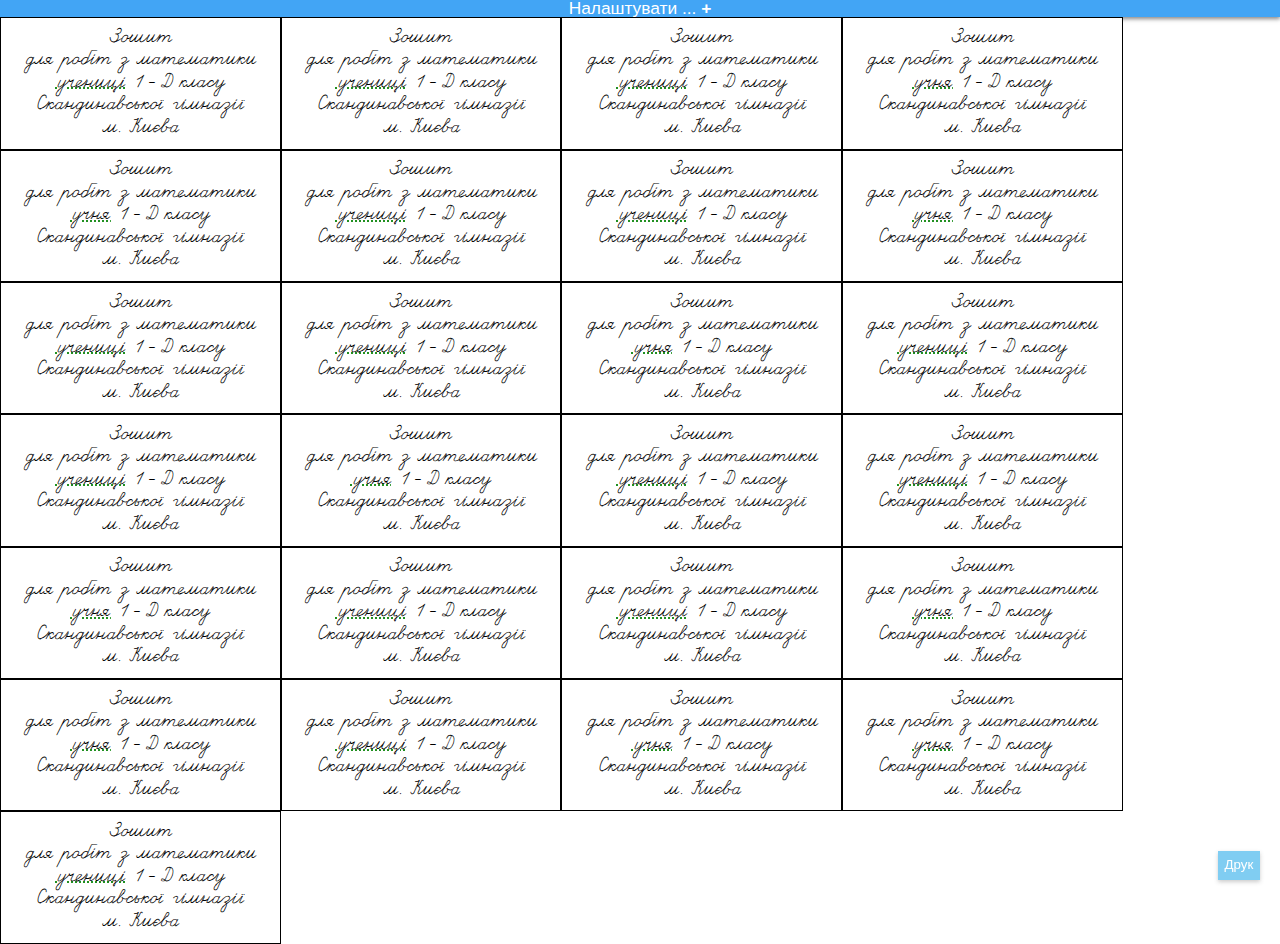
<file: index.html>
<!DOCTYPE html>
<html>
<head>
	<meta charset="UTF-8">
	<title>Генератор бірок до зошитів - Скандинавська гімназія</title>
	<link rel="stylesheet" href="app.css" type="text/css" />
	<link rel="stylesheet" href="app-print.css" media="print" type="text/css" />
	<script type="text/javascript" src='pru.js'></script>
	<script type="text/javascript" src="app.js"></script>
</head>
<body>
	<input type="checkbox" id="formswitch">
	<form id="shields_form">
		<label for="formswitch" class="button">Налаштувати ... </label>
		<div class="outline">
			<label class="info" message="Налаштування збережені у браузері">
				Назва поточних налаштувань:
				<input type="text" id="config_name" value="App.fireChange(this)" onchange="App.setName(this.value)">
				<label class="button info" message="Завантаження файлу налаштувань на комп'ютер" onclick="App.config.dump()">Зберегти у файл...</label><label class="button" for="config_file">Відкрити файл налаштувань...</label>
				<input type="file" style="display: none" name="config_file" accept="application/json" id="config_file" onchange="App.config.loadConfig(this)">
			</label>

			<label class="info" message="Шрифт" id="dim">
				<datalist id="tickmarks">
				  <option value="0.8" label="8 pt">
				  <option value="0.9" label="9 pt">
				  <option value="1" label="10 pt">
				  <option value="1.1" label="11 pt">
				  <option value="1.2" label="12 pt">
				  <option value="1.3" label="13 pt">
				  <option value="1.4" label="14 pt">
				  <option value="1.5" label="15 pt">
				  <option value="1.6" label="16 pt">
				  <option value="1.7" label="17 pt">
				  <option value="1.8" label="18 pt">
					<option value="1.9" label="19 pt">
				  <option value="2" label="20 pt">
				  <option value="2.1" label="21 pt">
				  <option value="2.2" label="22 pt">
				  <option value="2.3" label="23 pt">
					<option value="2.4" label="24 pt">
				</datalist>
				<input type="range" min="0.8" list="tickmarks" max="2.4" step="0.1" name="scale" value=1.3 onchange="App.changeX(this.value)">
			</label>

			<label class="info" message="Відступи" id="dim-pad">
				<datalist id="tickmarks2">
					<option value="0" label="0px">
				  <option value="3">
				  <option value="6" >
				  <option value="9" >
				  <option value="12" >
				  <option value="15" label="15px">
				  <option value="18" >
				  <option value="21" >
				  <option value="24" >
				  <option value="27" >
				  <option value="30" label="30px">
				</datalist>
				<input type="range" min="0" list="tickmarks2" max="30" step="3" name="pad" value=0 oninput="App.fireChange(this)" onchange="App.changePad(this.value)" onmousedown="App.hilight()" onmouseup="App.dehilight()">
			</label>

			<label for="firstline">
	      <input type="text" name="firstline" id="firstline" value="Зошит" oninput="App.fireChange(this)" onchange="App.optionalline(this.id,this.value)">
	    </label>

			<label for="classname">
				<input type="text" name="classname" id="classname" value="для робіт з математики" oninput="App.fireChange(this)" onchange="App.optionalline(this.id,this.value)">
			</label>

	    <label for="classname2">
	      <input type="text" name="classname2" id="classname2" oninput="App.fireChange(this)" onchange="App.optionalline(this.id,this.value)">
	    </label>

			<label>учня|учениці <input type="text" name="grade" style="width: 10em" placeholder="1 - Д" oninput="App.fireChange(this)" onchange="App.setGrade((this.value && this.value!='')?this.value:this.placeholder)"> класу</label>
			<label>Скандинавської гімназії</label>
			<label>м. Києва</label>
		</div>
		<div class="kids outline">
			<label class="info" message="(в родовому відмінку, в стовпчик або через кому)">Прізвища та імена дітей: </label>
			<textarea name="kids" oninput="App.fireChange(this)" onchange="App.setKids(this.value)"></textarea>
		</div>
	</form>
	<div class="pages" id="output">	</div>
	<div class="button hoist info" message="Для правильного друку в налаштуваннях друку слід встановити орієнтацію сторінки - альбомну(landscape), і нульові поля" id="print" onclick="window.print()">Друк</div>
</body>
</html>
</file>
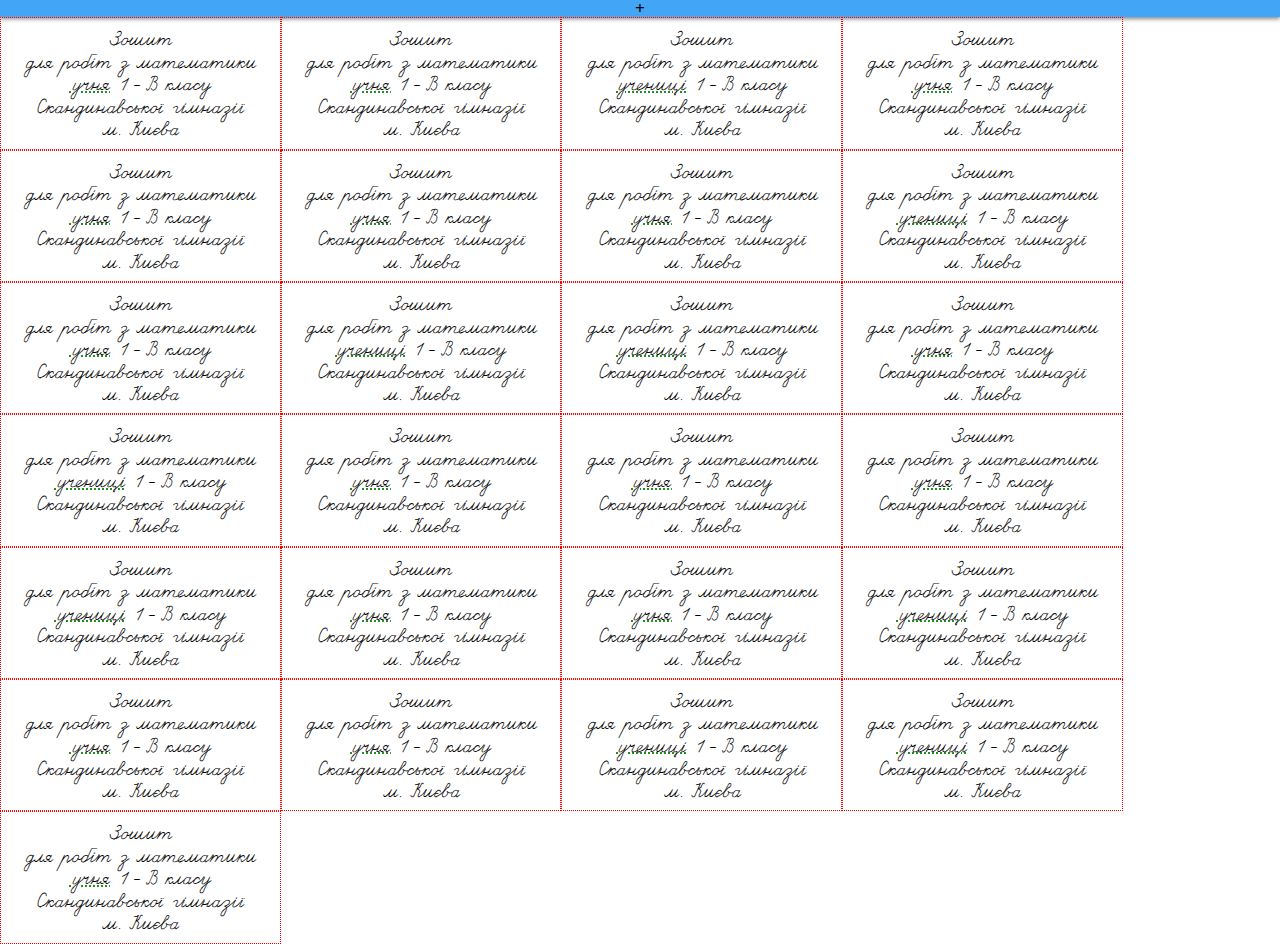
<file: pru.html>
<!DOCTYPE html>
<html>
<head>
	<meta charset="UTF-8">
	<title>Генератор бірок до зошитів - Скандинавська гімназія</title>
	<style type="text/css">
		@font-face {
			font-family: Pru;
			src: url('pru.ttf');
		}
		:root {
			font-size: 13pt;
		}
		body {
			margin: 0px;
			padding: 0px;
		}
		input#formswitch {
			display:none;
		}
		form {
			display: flex; display: -webkit-flex;
			-webkit-flex-direction: row; -ms-flex-direction: row; flex-direction: row;
			flex-wrap: wrap;
			padding: 0px 0.6em 0.6em;
			min-height: 5em;
			max-height: 10em;
			-webkit-align-items: baseline; align-items: baseline;
			-webkit-justify-content: space-around; justify-content: space-around;
			box-shadow: 0px 2px 4px rgba(56,56,56,0.6);
			overflow:hidden;
			transition: max-height ease-out 0.2s, min-height ease-out 0.2s;
		}
		#formswitch:not(:checked) + form {
			max-height: 1em;
			min-height: 0px;
			padding:0px;
			transition: max-height ease-in 0.2s, min-height ease-in 0.2s;
		}
		#formswitch:not(:checked) + form :not([for="formswitch"]) {
			opacity: 0;
			transition: opacity linear 0.2s;
		}
		#formswitch:checked + form label[for="formswitch"]:before {
			transform: rotateZ(45deg);
			transition: transform linear 0.2s;
		}
		form label[for="formswitch"] {
			-webkit-flex: 100% 1 0;
			-ms-flex: 100% 1 0;
			flex: 100% 1 0;
			padding: 0px;
			line-height: 1em;
			display: block;
			text-align: center;
			background-color: #039be5;
			transition: background-color linear 0.1s;
		}
		form label[for="formswitch"]:before {
			content: "+";
			font-weight: bold;
			display: inline-block;
			transition: transform linear 0.2s;
		}
		form label[for="formswitch"]:hover {
			background-color: #42a5f5;
			transition: background-color linear 0.1s;
		}
		form *{
			display: inline-block;
			vertical-align: middle;
			text-align: center;
		}
		form > *{
			padding: 0px 0.1em;
			border-right: solid grey 1px;
			-webkit-flex: auto 1 1;
			-ms-flex: auto 1 1;
			flex: auto 1 1;
			line-height: 2em;
		}
		form > *:last-child, form > *:first-child{
			border: none;
		}
		form textarea {
			min-height:5em;
		}
		form #dim {
			background-color: #bdbdbd;
		}
		.shield {
			display: flex; display: -webkit-flex; 
			-webkit-flex-direction: column; -ms-flex-direction: column; flex-direction: column;
			flex-wrap: nowrap;
			-webkit-align-items: stretch; align-items: stretch;
			-webkit-justify-content: center; justify-content: center;
			font-family: Pru;
			font-size: 1em;
			-webkit-flex: auto 1 1;
			-ms-flex: auto 1 1;
			flex: auto 1 1;
			height: auto;
			line-height: 0.5em;
			text-align: center;
			padding: 0px;
			border: solid 0.5px black;
		}
		.shield#pad{
			visibility: hidden
		}
		.shield p {
			-webkit-flex: 0.5em 0 1;
			-ms-flex: 0.5em 0 1;
			flex: 0.5em 0 1;
			margin: 0.4em 1em;
			white-space: nowrap;
		}
		.shield p:first-child{
			margin-top: 1em;
		}
		.shield p:last-child{
			margin-bottom: 0.5em;
		}
		.shield p:empty, .shield p[hide="true"] {
			display: none;
		}
		.rotatable {
			position: relative;
			text-decoration: underline;
			text-decoration-style: dotted;
			text-decoration-color: green
		}
		.rotatable:hover:after, .warning:hover:after {
			display: block;
			position: absolute;
			background-color: ivory;
			padding: 0.3em;
			box-shadow: 0px 2px 4px rgba(56,56,56,0.6);
			width: auto;
			top: -1em;
			left: 1em;
			font-family: sans-serif;
			font-size: 8pt;
		}
		.warning {
			position: relative;
			border: dotted 1px red;
		}
		.warning:hover:after {
			content: "Не вдалося визначити рід: потрібно вказати вручну";
		}
		.rotatable:hover:after {
			content: "Для перемикання значень - клацніть";
		}
		.pages {
			width: 297mm;
			height: 210mm;
			overflow:visible;
			display: flex; display: -webkit-flex; 
			-webkit-flex-direction: row; -ms-flex-direction: row; flex-direction: row;
			flex-wrap: wrap;
		}
	</style>
	<style media="print" type="text/css">
		form, #formswitch {display:none}
		@page, body {
			size: A4 landscape;
			margin: 0px;
			padding: 0px;
		}
		.rotatable, .warning {
			text-decoration: none;
		}
	</style>
	<script type="text/javascript" src='pru.js'></script>
</head>
<body>
<input type="checkbox" id="formswitch">
<form id="shields_form">
	<label for="formswitch"></label>
	<label id="dim">Розмір:<input type="range" min="0.5" max="2" step="0.1" name="x" value=1 onchange="changeX(this.value)">
	</label>

	<label for="firstline"><input type="checkbox" id="firstline" name="fline" checked=true onchange='line0(this.checked)'>Зошит</label>

	<label for="secondline">
		<input type="checkbox" name="sline" checked=true onchange="setClassname(this.checked)">
		<input type="text" name="classname" placeholder="для робіт з математики" onchange="setClassname(this.value)">
	</label>

	<label>учня|учениці <input type="text" name="grade" placeholder="1 - В" onchange="setGrade(this.value)"> класу</label>
	<label>Скандинавської гімназії</label>
	<label>м. Києва</label>
	<label>Прізвища та імена дітей (в родовому відмінку, в стовпчик або через кому): <textarea name=kids onchange="setKids(this.value)"></textarea></label>
</form>
<div class="pages" id="output">

</table>
</body>
<script type="text/javascript">

	var out = document.getElementById("output");

	function tolist(multiline){
		return multiline?multiline.split(/[,\n]/).map(function(k){return k.trim()}):[];
	}

	function form(field){
		var form = document.getElementById("shields_form");
		if (field == "kids") {
			return tolist(form.kids.value);
		}
		return form[field].checked || form[field].value || form[field].placeholder
	}

	var dpmm = out.clientWidth/297;
	var page_expected_height = 210*dpmm;

	function Cell(name){
		const toggle = function(on){
			if (!(this instanceof HTMLElement)) throw new TypeError("Orphan method");
			var val = (on == undefined)?(this.getAttribute("hide") != "true"):!on;
			this.setAttribute("hide",val.toString());
			return this;
		};

		const set = function(v){
			if (!(this instanceof Node)) throw new TypeError("Orphan method");
			if (v) { //v present
				var parent = this;
				if (!(v instanceof Array)) { //not an Array
					if (v.length && (!(typeof v === "string"))) {
						//.length present but not an array (nor string): for NodeList lot
						for (var c=[],i = 0;i<v.length;i++){
							c[i]=v[i];
						}
						v = c;
					}
					else v = [v]; //converted to Array
				}
				this.innerHTML = "";
				v.forEach(function(child){
					if (child instanceof Node) {
						parent.appendChild(child)
					}
					else parent.appendChild(document.createTextNode(" "+child));
				}); //populate
			}
			return this;
		};

		const simpletext = document.createTextNode;

		var cell = Cell.cell = function cell(id){
			var self = document.createElement("div");
			self.className="shield";
			if (id) self.id = id;
			self.style.fontSize = form("x")+"em";
			return self;
		}

		function line(defaultValue,id){
			var self = document.createElement("p");
			self.className="line";
			if (id) self.id=id;
			self.toggle = toggle.bind(self);
			self.set = set.bind(self);
			self.set(defaultValue);
			return self;
		}
		
		function variable(defaultValue,id){
			var self = document.createElement("span");
			self.id = id;
			self.set = set.bind(self);
			if (defaultValue) self.set(defaultValue);
			return self;
		}

		function rotatable(valuesArray,id){
			var _values = valuesArray.slice(0);
			var self = document.createElement("span");
			self.className = "rotatable";
			var _index_pointer = 0;
			var _set = set.bind(self);
			self.rotate = function(index){
				if (index !== undefined) _index_pointer = index;
				else _index_pointer++;
				_index_pointer = _index_pointer%_values.length;
				_set(_values[_index_pointer]);
			};
			self.addEventListener("click",function(e){this.rotate();});
			self.rotate(0);
			return self;
		}

		
		var self = cell();
		self.appendChild(line(ToPru("Зошит"),"line0")).toggle(form("firstline"));
		self.appendChild(line(ToPru(form("classname")),"line1"));
		var gender = rotatable([ToPru("учня"),ToPru("учениці")],"gender");
		self.appendChild(line([gender,variable(ToPru(form("grade")),"grade"),ToPru("класу")],"line2"));
		self.appendChild(line(ToPru("Скандинавської гімназії")));
		self.appendChild(line(ToPru("м. Києва")));
		self.appendChild(line(ToPru(name)));
		var male = checkMale(name);
		if (male === undefined) {
			self.classList.add("warning");
			gender.rotate((Math.random()<0.5));
		}
		else gender.rotate((male)?0:1);
		return self;
	}

	function changeX(v){
		var all = document.querySelectorAll(".shield");
		for (var i=0;i<all.length;i++){
			all[i].style.fontSize = v+"em";
		}
		resize();
	}

	function line0(on){
		var all = document.querySelectorAll(".shield:not(#pad) #line0.line");
		for (var i=0;i<all.length;i++){
			all[i].toggle(on);
		}
		resize();
	};

	function setClassname(v){
		if (typeof v === "string") classname = v;
		var all = document.querySelectorAll(".shield:not(#pad) #line1.line");
		for (var i=0;i<all.length;i++){
			if (typeof v === "string") all[i].set(ToPru(v));
			else all[i].toggle(!!v);
		}
		resize();
	}

	function setGrade(v){
		var all = document.querySelectorAll(".shield:not(#pad) #line2.line #grade");
		for (var i=0;i<all.length;i++){
			all[i].set(ToPru(v));
		}
	}
	
	function setKids(lines){
		render(tolist(lines));
	}

	function checkMale(name){
		if (name.length){
			var girls = ["Августи","Аврелії","Аврори","Агапії","Агати","Агафії","Агафоники","Аглаї","Аглаїди","Агнеси","Агнії","Агрипини","Ади","Аделаїди","Аделіни","Адріани","Аеліти","Ази","Азалії","Аїди","Акилини","Алевтини","Аліни","Аліси","Алли","Альбертини","Альбіни","Альвіни","Альфреди","Анастасії","Анатолії","Ангеліни","Анжели","Анжеліки","Анни","Антониди","Антоніни","Антонії","Анфіси","Аполлінарії","Аполлонії","Аріадни","Аркадії","Арсени","Артемізії","Артемізи","Артемісії","Артеміси","Артемії","Аскліпії","Ассолі","Асї","Аурики","Афанасії","Афіни","Атени","Афродіти","Бажани","Барбари","Беатриси","Белли","Берегинї","Берти","Біловиди","Біломири","Білослави","Біляни","Благинї","Благовиди","Благовіри","Благовісти","Благослави","Богдани","Богодари","Богуслави","Божени","Болеслави","Борислави","Броніслави","Валентини","Валерії","Ванди","Варвари","Василини","Васси","Векли","Венери","Вероніки","Вівдї","Вікторини","Вікторії","Вілени","Віленіни","Віліни","Віоли","Віолетти","Віри","Віргінії","Віринеї","Вірослави","Віти","Віталіни","Віталії","Влади","Владилени","Владислави","Владлини","Власти","Володимири","Волї","Всеслави","В'ячеслави","Гаїни","Галини","Ганни","Анни","Гафії","Гелени","Георгіни","Гертруди","Глафіри","Глафири","Гликерії","Ликерії","Ликери","Голубки","Горислави","Горпини","Гремислави","Густави","Далевиди","Далеслави","Далемили","Далемири","Далібори","Дани","Дарини","Дарії","Дарини","Одарини","Одарки","Дарислави","Даромири","Дебори","Держислави","Дзвенимири","Дзвенислави","Дзвінки","Дивозори","Діани","Діни","Діяни","Добринки","Добряни","Добровити","Добровісти","Добродії","Доброгніви","Добролюби","Добромили","Добромири","Добромисли","Доброніги","Доброслави","Долеслави","Долини","Долї","Доляни","Домни","Домахи","Доморади","Донни","Доротеї","Дорофеї","Драгомири","Древослави","Дружелюби","Евеліни","Едіти","Елеонори","Елли","Елвіни","Ельвіри","Емми","Еммануелі","Еммануїли","Емілії","Еріки","Есмеральди","Естер","Есфір","Єви","Євгенії","Ївги","Югини","Євдокії","Вівдї","Докії","Явдохи","Євфросинії","Єфросинії","Єкатерини","Єлизавети","Лизавети","Лисавети","Єпистимії","Єпистими","Жадани","Жанни","Ждани","Жозефіни","Забави","Звенигори","Звенислави","Звонимири","Земфіри","Зірки","Зінаїди","Злати","Златомири","Златоусти","Золотодани","Зорегляди","Зореслави","Зорини","Зоряни","Зорї","Зої","Іванни","Ігорини","Ілони","Інги","Інни","Інеси","Ірини","Ірми","Іларії","Ісидори","Ії","Ївги","Йовілли","Йосипи","Осипи","Йосифати","Казимири","Казки","Калини","Капітоліни","Капитолини","Капитоліни","Карини","Кароліни","Кассандри","Катерини","Єкатерини","Катрї","Квітки","Квітослави","Кикилії","Килини","Кіри","Клавдії","Клари","Клеопатри","Колодари","Констанції","Корини","Кори","Корнелії","Красимири","Красновиди","Краснолики","Красунї","Ксенії","Аксенії","Оксенії","Оксани","Купави","Лади","Ладислави","Ладомили","Ладомири","Лариси","Левини","Лелї","Лесї","Либіді","Лідії","Лілії","Лілеї","Ліни","Лоли","Лоліти","Лукії","Лукини","Лукреції","Любави","Любанї","Любислави","Любові","Любомили","Любомири","Люборади","Людмили","Людомили","Любослави","Льолї","Ляни","Мавки","Магадари","Магдалини","Магдалени","Магди","Маїни","Майї","Маківки","Малунї","Малуши","Мальви","Мальвіни","Маргарити","Марти","Марфи","Марути","Марії","Мар'ї","Марічки","Марини","Мартини","Мар'яни","Маріанни","Маріамни","Медоради","Меланії","Мечислави","Милани","Миловани","Миловиди","Милодари","Милослави","Мирани","Миробоги","Миролюби","Мирослави","Михайлини","Млади","Мокрини","Макрини","Моніки","Мотрї","Мстислави","Мудролюби","Надії","Надіслави","Найди","Найдени","Наслави","Настасії","Настї","Наталії","Наталї","Наталки","Нелї","Немири","Нігослави","Незабудки","Ніки","Ніни","Нінелі","Нонни","Огняни","Одарки","Оксани","Олександри","Олени","Олесї","Олівії","Олімпіади","Олімпії","Ольги","Орести","Оримири","Орини","Орислави","Орисї","Оріяни","Оріянки","Орогости","Осипи","Острозори","Остромири","Осмомисли","Остромови","Пави","Павли","Павлини","Пелагії","Пелагеї","Палагни","Палазги","Параскеви","Параскевії","Парасковії","Перелюби","Перемили","Перемисли","Пистини","Півонії","Поліни","Позвізди","Полези","Поляни","Потішани","Предслави","Пріськи","Пульхерії","Пульхери","Ради","Радани","Радимири","Радмили","Радогости","Радомири","Радослави","Раїни","Раїси","Ревеки","Ребекки","Регіни","Ренати","Римми","Рини","Ріани","Ріанни","Рідни","Рогволоди","Рогніди","Родослави","Рожани","Рози","Розалії","Рузалії","Роксани","Роксолани","Ромашки","Романи","Ромени","Росави","Росини","Ростислави","Ростичари","Ростунї","Рудани","Роналіни","Рошелі","Русани","Руслани","Русудани","Русяви","Русявки","Рут","Руф","Руфіни","Руфини","Сабріни","Санти","Сари","Сарри","Світлани","Світовиди","Світогори","Світодари","Світозари","Світолики","Світолюби","Світослави","Світояри","Свободани","Святогори","Святолюби","Святослави","Севастіани","Северини","Секлети","Секлетини","Серафими","Силати","Силолюби","Силослави","Синезори","Синьооки","Сімони","Слави","Славини","Славолюби","Славомили","Сміяни","Сніжани","Сніжинки","Собіслави","Соломії","Соломонії","Сологуби","Сонцевиди","Сонцедари","Сонцелики","Сонцеслави","Сонї","Софії","Станимири","Станіслави","Стелли","Стефаниди","Стефанії","Сусанни","Сосанни","Судимири","Судислави","Сюзанни","Тави","Таїсії","Таїси","Тамари","Таміли","Танаськи","Татолюби","Твердислави","Твердогости","Творимири","Творислави","Теклї","Терези","Тетяни","Тіни","Толигніви","Тонкостани","Трояни","Улити","Уляни","Устини","Фаїни","Февронії","Февросії","Хіврї","Фекли","Феліції","Фелікси","Филікитати","Филіцитати","Филіцати","Феодори","Федори","Тодори","Феодосії","Федосії","Теодозії","Фотини","Фотинії","Хотини","Фоти","Фросини","Харити","Харитини","Харитї","Хіврї","Хриси","Христини","Христї","Цецілії","Цвітани","Чеслави","Югини","Юдит","Юдиф","Юдихви","Юзефи","Юлії","Юлини","Юнії","Юліанії","Юліанни","Юстини","Юхимії","Юхими","Юхимини","Євфимiї","Єфимії","Хими","Явдохи","Ядвіги","Яни","Яніни","Ярини","Яромири","Ярослави"];
			var boys = ["Абдулли","Авакума","Августа","Августина","Авдія","Авксентія","Аврама","Автонома","Агафона","Адальберта","Адама","Аделя","Адольфа","Адріана","Алонса","Альберта","Амоса","Ананія","Анастасія","Анатолія","Андрія","Андроніка","Ансельма","Антона","Антса","Арістофана","Арнольда","Арсена","Артема","Артемія","Афанасія","Богдана","Боніфація","Бориса","Борислава","Бояна","Броніслава","В'ячеслава","Валентина","Валерія","Варлаама","Варфоломія","Василія","Василя","Вахтанга","Веніаміна","Венцеслава","Віктора","Вільгельма","Віталія","Владислава","Власа","Володимира","Вратислава","Всеволода","Габрієля","Ганса","Гаррі","Гвіда","Гедеона","Георгія","Герасима","Герберта","Германа","Героніма","Гійома","Гліба","Горислава","Грегга","Григорія","Густава","Густава","Густафа","Дакоти","Даниїла","Данієля","Деметрія","Дениса","Джеймса","Джонатана","Діна","Дмитра","Добрині","Дорофія","Доста","Мухаммеда","Друза","Едуарда","Ежена","Євстратія","Євтихія","Євфимія","Єгора","Єлевферія","Ждана","Захарія","Зенона","Зоряна","Зури","Івана","Івара","Ігора","Ізяслава","Іларія","Іларіона","Іллі","Ісаака","Істислава","Ісуса","Йоакима","Йоана","Йосафата","Казимира","Каленика","Карла","Густава","Кира","Кирила","Кіта","Кіяса","Конона","Конрада","Корнія","Костянтина","Кріса","Кузьми","Лавріна","Лева","Леха","Лонгина","Лоренца","Лотара","Лук'яна","Любомира","Людовика","Макарія","Макара","Максима","Максиміліана","Мар'яна","Марата","Марка","Марка","Юнія","Сілана","Маркіяна","Матвія","Махна","Мефодія","Микити","Миколи","Мирона","Мирослава","Михайла","Мілана","Мітчелла","Мойсея","Момчила","Назарія","Натана","Недамира","Никодима","Нила","Нікіти", "Ноя","Олега","Олекси","Олександра","Олексія","Олівера","Онуфрія","Отта","Охріма","Павла","Павсекакія","Панкратія","Патрикія","Перрі","Петра","Пилипа","Потапа","Прокопа","Пшемислава","Радомира","Радослава","Рассела","Рафаеля","Рейнгольда","Ришарда","Рікарда","Ріхарда","Річарда","Рішара","Романа","Ромеа","Ростислава","Руслана","Святослава","Севастяна","Северина","Семена","Сергія","Сили","Силана","Сильвестра","Симеона","Симона","Спиридона","Станіслава","Степана","Судислава","Тадеуша","Тараса","Тара","Твердислава","Твердислава","Тейлора","Теофілакта","Тимофія","Тита","Тихона","Томаса","Трифона","Тутмоса","Федора","Феодосія","Феофіла","Філіпа","Філіппа","Франца","Фреда","Харитона","Хлодвіга","Хлотара","Хрвоє","Християна","Шира","Алі","Юліана","Юлія","Юрія","Юхима","Яїра","Яна","Яромира","Ярослава"];

			var fn = name.split(" ").pop().split("-");
			var male_count = 0,female_count = 0;
			fn.forEach(function(name){
				var s = new RegExp(name.split("").join("?")+"$","g");
				var m = Math.max.apply(null,boys.map(function(boy){
					return (boy.match(s)||[]).join("").length
				}));
				var f = Math.max.apply(null,girls.map(function(girl){
					return (girl.match(s)||[]).join("").length
				}));
				if (m>male_count) male_count = m;
				if (f>female_count) female_count = f;
			});
			
			if (male_count > female_count) return true;
			if (female_count > male_count) return false;
		}
		return undefined;
	}
	
	function render(kids){
		var c;
		out.innerHTML = "";
		for (var i = 0; i<(kids.length||25); i++){
			c = Cell((kids.length?kids[i]:""));
			out.appendChild(c);
		}
		setTimeout(resize,500);
	}
	
	function complement(){
		var first = out.children[0]
		, last = out.children[out.children.length-1]
		, dif=Math.round((out.clientWidth/first.clientWidth)-(out.clientWidth/last.clientWidth));
		for (var i=0; i<dif;i++){
			out.appendChild(last.cloneNode(true)).id = "pad";
		}
	}

	function resize(){
		[].slice.call(out.children).forEach(function(child){
			if (child.id == "pad") out.removeChild(child);
			else child.style.height = child.style.flexBasis?child.style.flexBasis="auto":child.style.webkitFlexBasis="auto";
		});
		var vsize = (out.clientHeight/Math.floor(out.clientHeight/out.children[0].clientHeight))-2;
		var hsize = (out.clientWidth/Math.floor(out.clientWidth/out.children[0].clientWidth))-2;
		for (var i=0;i<out.children.length;i++){
			out.children[i].style.height = vsize+"px";
			out.children[i].style.flexBasis?out.children[i].style.flexBasis=hsize*0.9+"px":out.children[i].style.webkitFlexBasis=hsize*0.9+"px";
		}
		complement();
	}

	render(form("kids"));
</script>
</html>
</file>
<file: app.css>
@font-face {
	font-family: Pru;
	src: url('pru.ttf');
}
*, *:after, *:before {
	box-sizing: border-box;
}
:root {
	font-size: 10pt;
	font-family: sans-serif;
}
body {
	margin: 0px;
	padding: 0px;
}
input#formswitch {
	display:none;
}
form {
	display: flex;
	display: -webkit-flex;
	-webkit-flex-direction: row;
	-ms-flex-direction: row;
	flex-direction: row;
	flex-wrap: wrap;
	font-size: 1.3rem;
	padding: 0px;
	-webkit-justify-content: space-around;
	justify-content: space-around;
	box-shadow: 0px 2px 4px rgba(56,56,56,0.6);
	overflow:hidden;
	transition: max-height ease-out 0.2s, min-height ease-out 0.2s;
}
#formswitch:not(:checked) + form {
	max-height: 1em;
	min-height: 0px;
	padding:0px;
	transition: max-height ease-in 0.2s, min-height ease-in 0.2s;
}
#formswitch:not(:checked) + form :not([for="formswitch"]) {
	opacity: 0;
	transition: opacity linear 0.2s;
}
#formswitch:checked + form label[for="formswitch"]:after {
	transform: rotateZ(45deg);
	transition: transform linear 0.2s;
}
form div.outline {
	display: flex;
	display: -webkit-flex;
	-webkit-flex-direction: column;
	-ms-flex-direction: column;
	flex-direction: column;
	flex-wrap: nowrap;
	flex: auto 1 1;
}

div.outline * {
	vertical-align: middle;
	text-align: center;
}
form label[for="formswitch"] {
	-webkit-flex: 100% 1 0;
	-ms-flex: 100% 1 0;
	flex: 100% 1 0;
	padding: 0em;
	margin:0px;
	line-height: 1em;
	display: block;
}
form label[for="formswitch"]:after {
	content: "+";
	font-weight: bold;
	display: inline-block;
	transition: transform linear 0.2s;
}
label input:only-child, input[type="range"] {
	width: 100%;
}
datalist {
	display: flex;
	width: 100%;
	justify-content: space-between;
}
datalist option {
	font-size: 80%;
}
div.outline > *{
	padding: 0px 0.1em;
	border-right: solid grey 1px;
	-webkit-flex: auto 1 1;
	-ms-flex: auto 1 1;
	flex: auto 1 1;
	line-height: 2em;
}
form > *:last-child, form > *:first-child{
	border: none;
}
textarea[name="kids"] {
	flex: 8;
}
form #dim {
	background-color: #bdbdbd;
}
.shield {
	display: flex;
	display: -webkit-flex;
	-webkit-flex-direction: column;
	-ms-flex-direction: column;
	flex-direction: column;
	flex-wrap: nowrap;
	-webkit-align-items: stretch;
	align-items: stretch;
	-webkit-justify-content: center;
	justify-content: center;
	font-family: Pru;
	font-size: 1.3rem;
	-webkit-flex: auto 1 1;
	-ms-flex: auto 1 1;
	flex: auto 1 1;
	height: auto;
	line-height: 0.5em;
	text-align: center;
	padding: 0.3em 0px 0.1em;
	border: solid 0.5px black;
	background-clip: content-box;
	background-color: white;
}

.shield#pad{
	visibility: hidden
}
.shield p {
	-webkit-flex: 0.5em 0 1;
	-ms-flex: 0.5em 0 1;
	flex: 0.5em 0 1;
	margin: 0.4em 0.1em;
	white-space: nowrap;
	/* background-clip: padding-box; */
	/* background-color: white; */
}
.shield p:empty, .shield p[hide="true"] {
	display: none;
}
.rotatable {
	position: relative;
	text-decoration: underline;
	text-decoration-style: dotted;
	text-decoration-color: green;
	cursor: pointer
}
.info {
	position: relative;
}
.rotatable:hover:after, .warning:hover:after, .info:hover:after {
	display: block;
	position: absolute;
	content: attr(message);
	background-color: ivory;
	color: black;
	padding: 0.3em;
	box-shadow: 0px 2px 4px rgba(56,56,56,0.6);
	width: auto;
	max-width: 20em;
	bottom: 2em;
	left: 1em;
	font-family: sans-serif;
	font-size: 8pt;
	line-height: 1em;
}
.warning {
	position: relative;
	border: dotted 1px red;
}
.rotatable:hover:after {
	content: "Для перемикання значень - клацніть";
}
.pages {
	width: 297mm;
	height: 210mm;
	overflow:visible;
	display: flex;
	display: -webkit-flex;
	-webkit-flex-direction: row;
	-ms-flex-direction: row;
	flex-direction: row;
	flex-wrap: wrap;
	background-color: white;
}
.pages.bordered{
	background-color: #ddd;
}
.button {
	display: inline-block;
	position: relative;
	text-align: center;
	background-color: #039be5;
	line-height: 2em;
	color: white;
	padding: 0.1em 0.5em;
	margin: 0.5em;
	cursor: pointer;
	transition: background-color linear 0.1s;
}
.button:hover{
	background-color: #42a5f5;
	transition: background-color linear 0.1s;
}
.button:active {
	background-color: #039be5;
}
.hoist {
	position: fixed;
	opacity: 0.5;
	box-shadow: 0px 2px 4px rgba(56,56,56,0.5);
}
.hoist:hover {
	opacity: 1;
}
#print.button{
	bottom: 1em;
	right: 1em;
}
#print.button:after{
	right:1em;
	left: unset;
	bottom: 3em;
}
</file>
<file: app-print.css>
form, #formswitch, .button {display:none}
@page, body {
	size: A4 landscape;
	margin: 0px;
	padding: 0px;
}
.rotatable, .warning {
	text-decoration: none;
}
</file>
